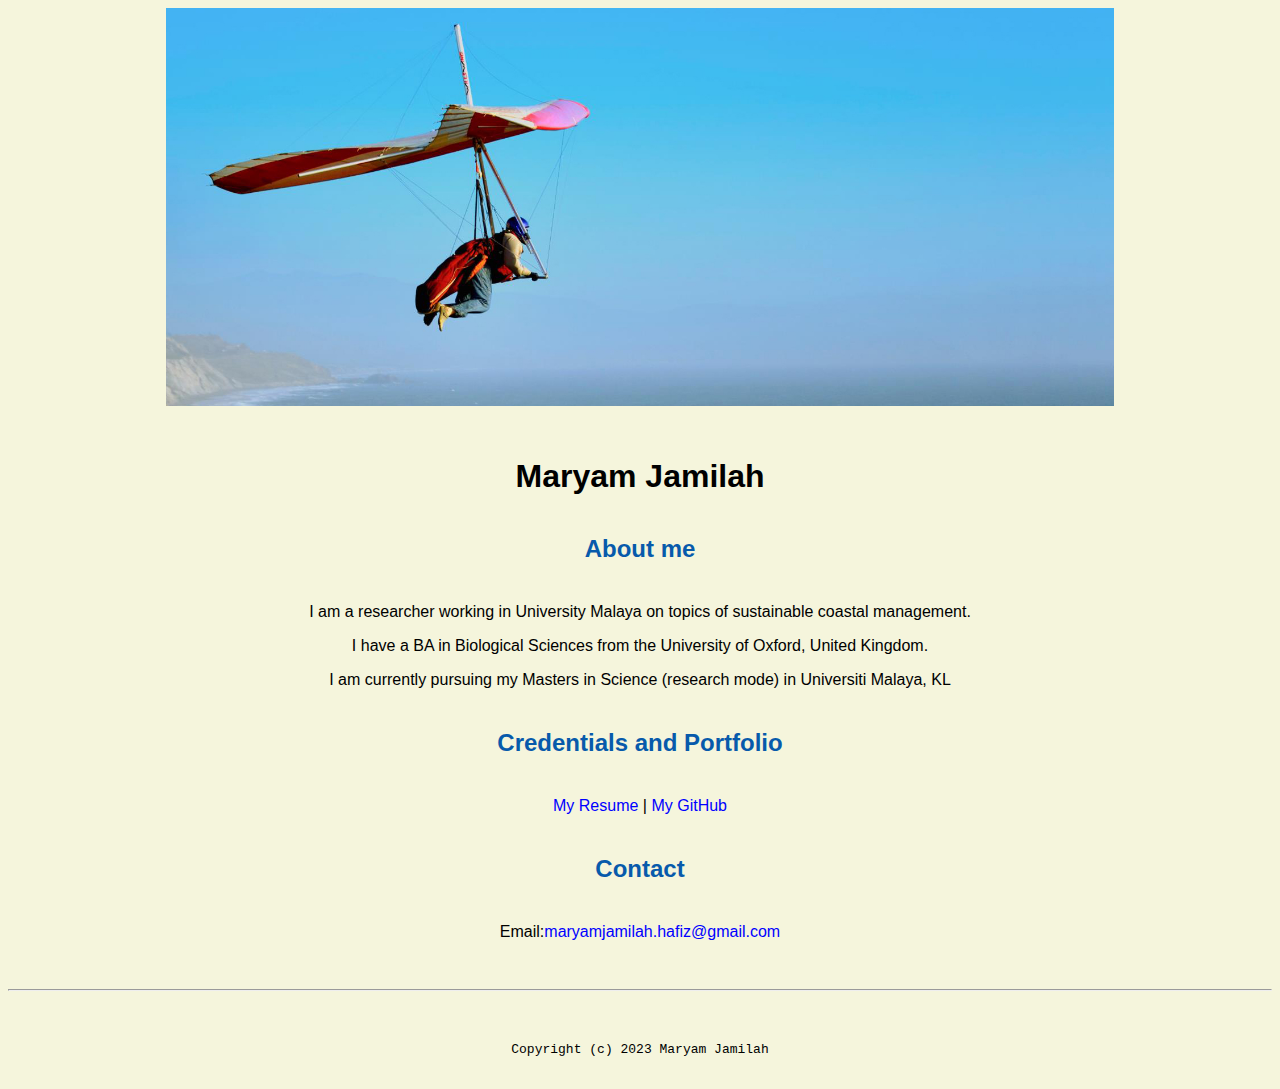
<file: index.html>
<!doctype html>

<!-- this is a comment for human! -->

<html lang="en">

  <header>
<title>Maryam Jamilah's Portal </title>
<link rel="stylesheet" href="css/master.css">
<link rel="FaviconIcon" href="favicon.ico" type="image/x-icon">
<link rel="shortcut" href="favicon.ico" type="image/x-icon">
<meta name="viewport" content="width=device-width, initial-scale=1, shrink-to-fit=no">
<meta name="name" content="Maryam Jamilah's Portal">
<meta name="robots" content="noindex, nofollow">
  </header>

  <body>
    <img src="images/banner.jpg" width="75%" alt="banner">
<h1>Maryam Jamilah </h1>
<h2> About me </h2>
<p> I am a researcher working in University Malaya on topics of sustainable coastal management. </p>
<p> I have a BA in Biological Sciences from the University of Oxford, United Kingdom. </p>
<p>I am currently pursuing my Masters in Science (research mode) in Universiti Malaya, KL </p>
<h2>Credentials and Portfolio</h2>
<p><a href="resume.html">My Resume</a> | <a href="https://github.com/maryam-jamilah">My GitHub</a></p>
<h2>Contact</h2>


<p>Email:<a href="mailto:maryamjamilah.hafiz@gmail.com">maryamjamilah.hafiz@gmail.com</a></p>
  </body>

  <footer>
<hr>
<code>Copyright (c) 2023 Maryam Jamilah</code>
  </footer>

</html>
</file>
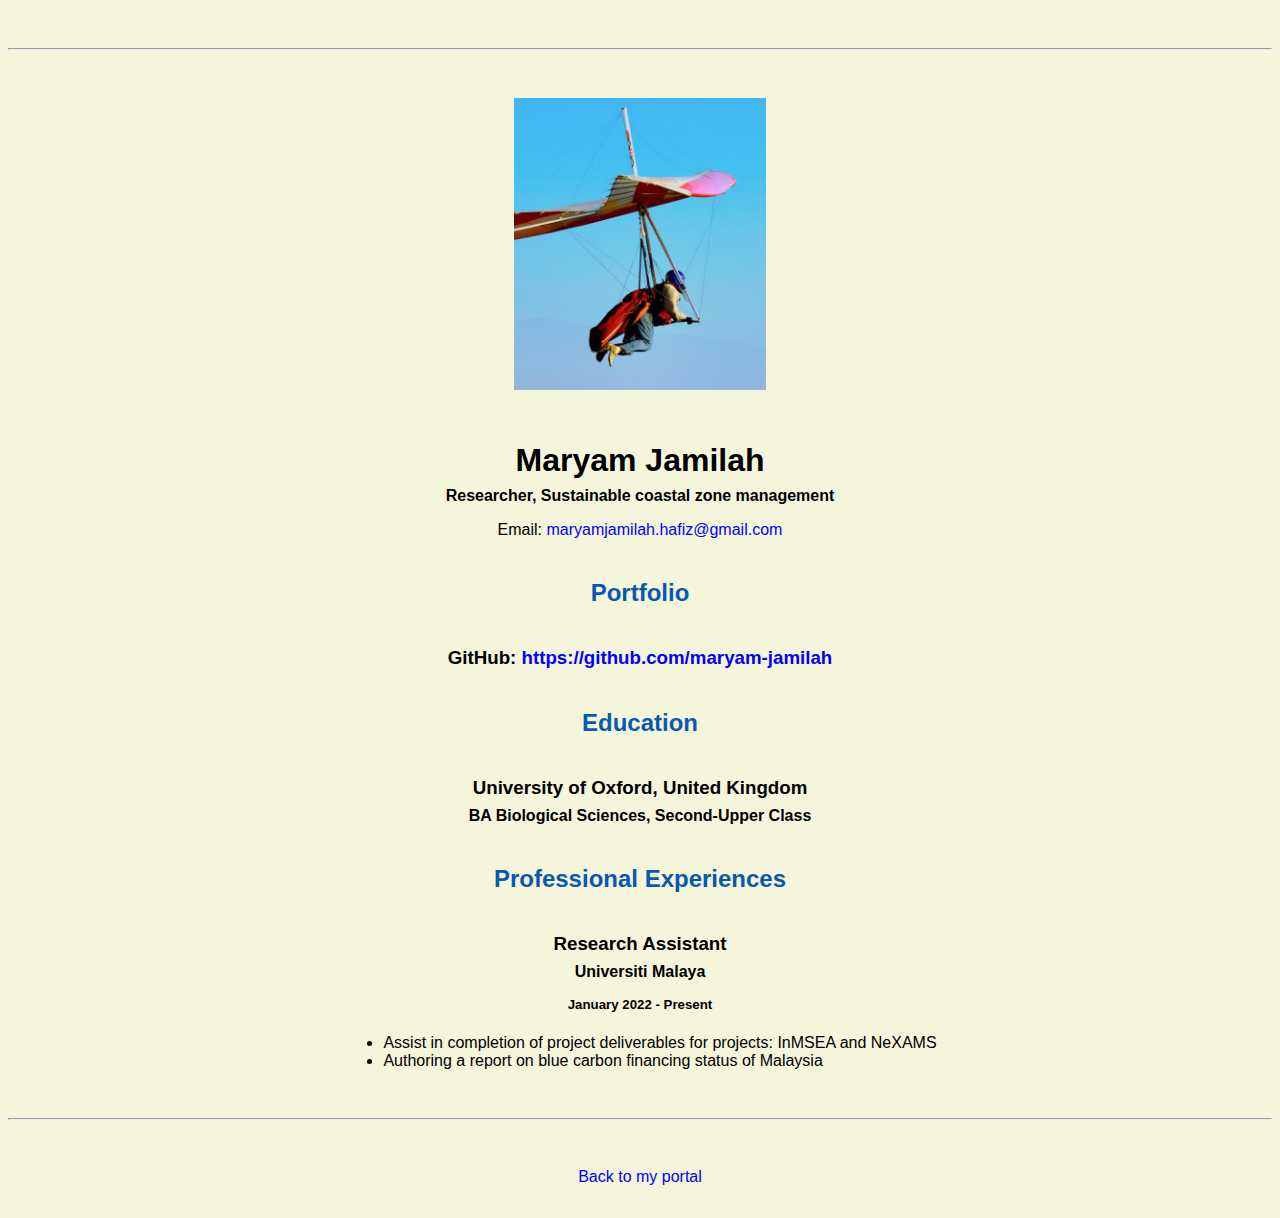
<file: resume.html>
<!doctype html>

<!-- this is a comment for human! -->

<html lang="en">

  <header>
    <title>Maryam Jamilah's Resume</title>
    <link rel="stylesheet" href="css/master.css">
    <link rel="FaviconIcon" href="favicon.ico" type="image/x-icon">
    <link rel="shortcut" href="favicon.ico" type="image/x-icon">
    <meta name="viewport" content="width=device-width, initial-scale=1, shrink-to-fit=no">
    <meta name="name" conten

    t="Maryam Jamilah's Portal">
    <meta name="robots" content="noindex, nofollow">

  </header>

  <body>
    <hr>

    <img src="images/headshot.jpg" alt="Maryam Jamilah's headshot" width="20%">

    <h1>Maryam Jamilah</h1>
    <h4>Researcher, Sustainable coastal zone management</h4>

    <p>Email: <a href="mailto:maryamjamilah.hafiz@gmail.com" target="_blank">maryamjamilah.hafiz@gmail.com</a></p>
    <!-- don't post physical address, personal phone number or other personal information on the web! -->

    <h2>Portfolio</h2>
      <h3>GitHub: <a href="https://github.com/maryam-jamilah" target="_blank  _blank">https://github.com/maryam-jamilah</a></h3>

    <h2>Education</h2>

    <h3>University of Oxford, United Kingdom</h3>
    <h4>BA Biological Sciences, Second-Upper Class</h4>

    <h2>Professional Experiences</h2>

    <h3>Research Assistant</h3>
    <h4>Universiti Malaya</h4>
    <h5>January 2022 - Present</h5>
      <ul>
        <li>Assist in completion of project deliverables for projects: InMSEA and NeXAMS</li>
        <li>Authoring a report on blue carbon financing status of Malaysia</li>
      </ul>
  </body>

  <footer>
  <hr>
  <p><a href="index.html">Back to my portal</a><p>
  </footer>

</html>
</file>
<file: css/master.css>
/* Cascading stylesheet for the website */

/* Text inside these asterisks and slashes are comments for human */

  a {
    color: blue;/* set the text color to blue here */
    text-decoration: none; /* This means we do not want hyperlinks to be underlined */
  }

  a:hover {
    color: red; /* set the text color to red here */
    text-decoration: none; /* This means we do not want hyperlinks to be underlined */
  }

  body {
    background-color: beige;/* set the background color here */
    color: black; /* set the text color to black here */
    font-family: Arial, Helvetica, sans-serif, Times; /* set the font here */
    text-align: center; /* set the text alignment here */
   }

  footer {
    margin-top: 2rem;
    margin-bottom: 2rem;
  }

  h1 {
    margin-bottom: 0.5rem;
    margin-top: 3rem;
   }

  h2 {
    color: #075AAB; /* set the text color of to #075AAB here */
    /* set both the bottom margin and top margin to 2.5rem here */
    margin-bottom: 2.5rem;
    margin-top: 2.5rem;
   }

  h3 {
    margin-bottom: 0;
    margin-top: 2rem;
  }

  h4 {
    margin-bottom: 1rem;
    margin-top: 0.5rem;
  }

  h5 {
    margin-top: 0.5rem;
  }

  hr {
    margin-bottom: 3rem;
    margin-top: 3rem;
  }

  /* this controls how the bullet points in the resume page looks */
  ul {
    display: table;
    margin: 0 auto;
    text-align: left;
  }
</file>
